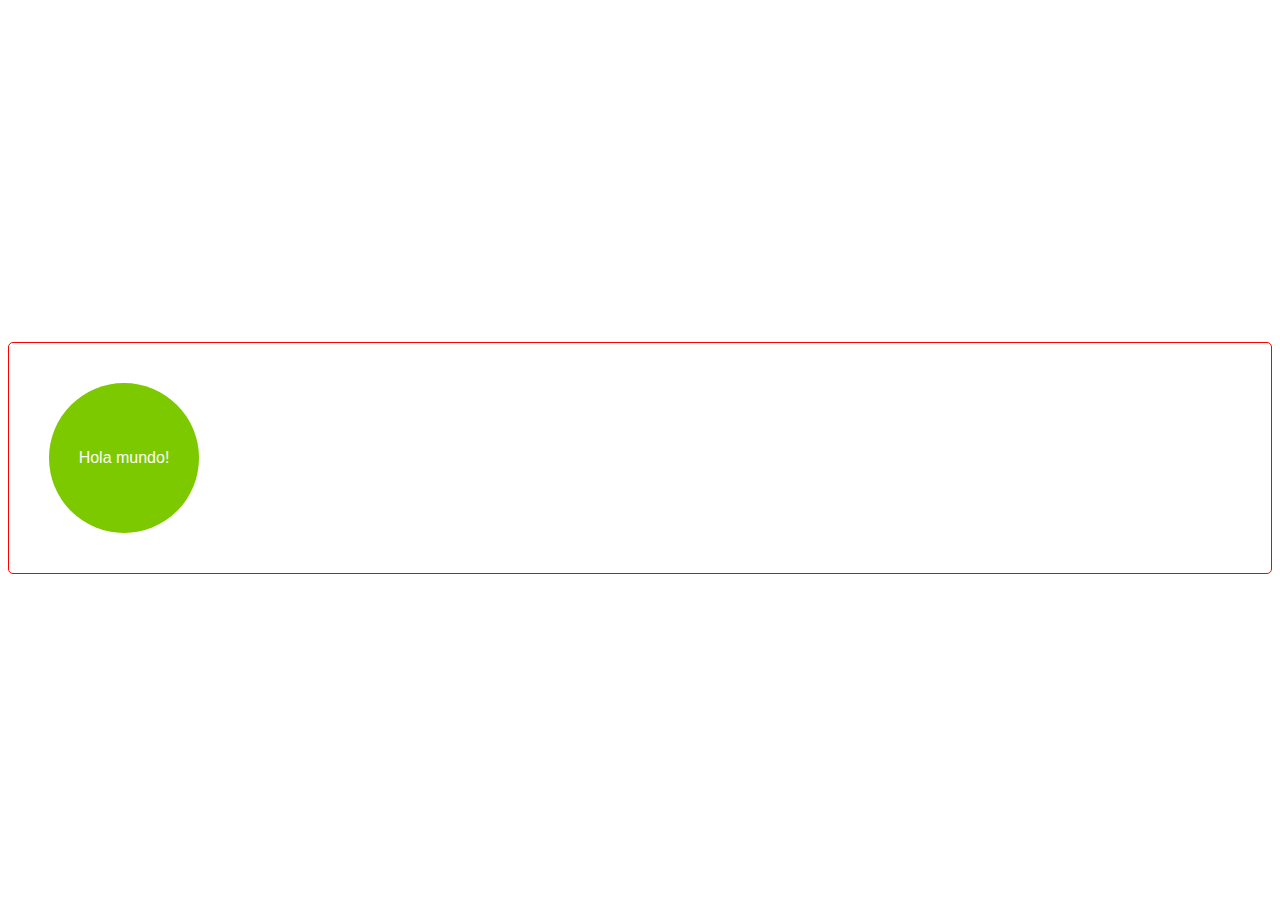
<file: Animaciones/Animaciones-2/index.html>
<!DOCTYPE html>
<html lang="en">
<head>
  <meta charset="UTF-8">
  <meta name="viewport" content="width=device-width, initial-scale=1.0">
  <meta http-equiv="X-UA-Compatible" content="ie=edge">
  <link rel="stylesheet" href="./index.css">
  <title>Transformacion rotacion</title>
</head>
<body>
  <div class="container">
    <div class="cuadrado">Hola mundo!</div>
  </div>
</body>
</html>
</file>
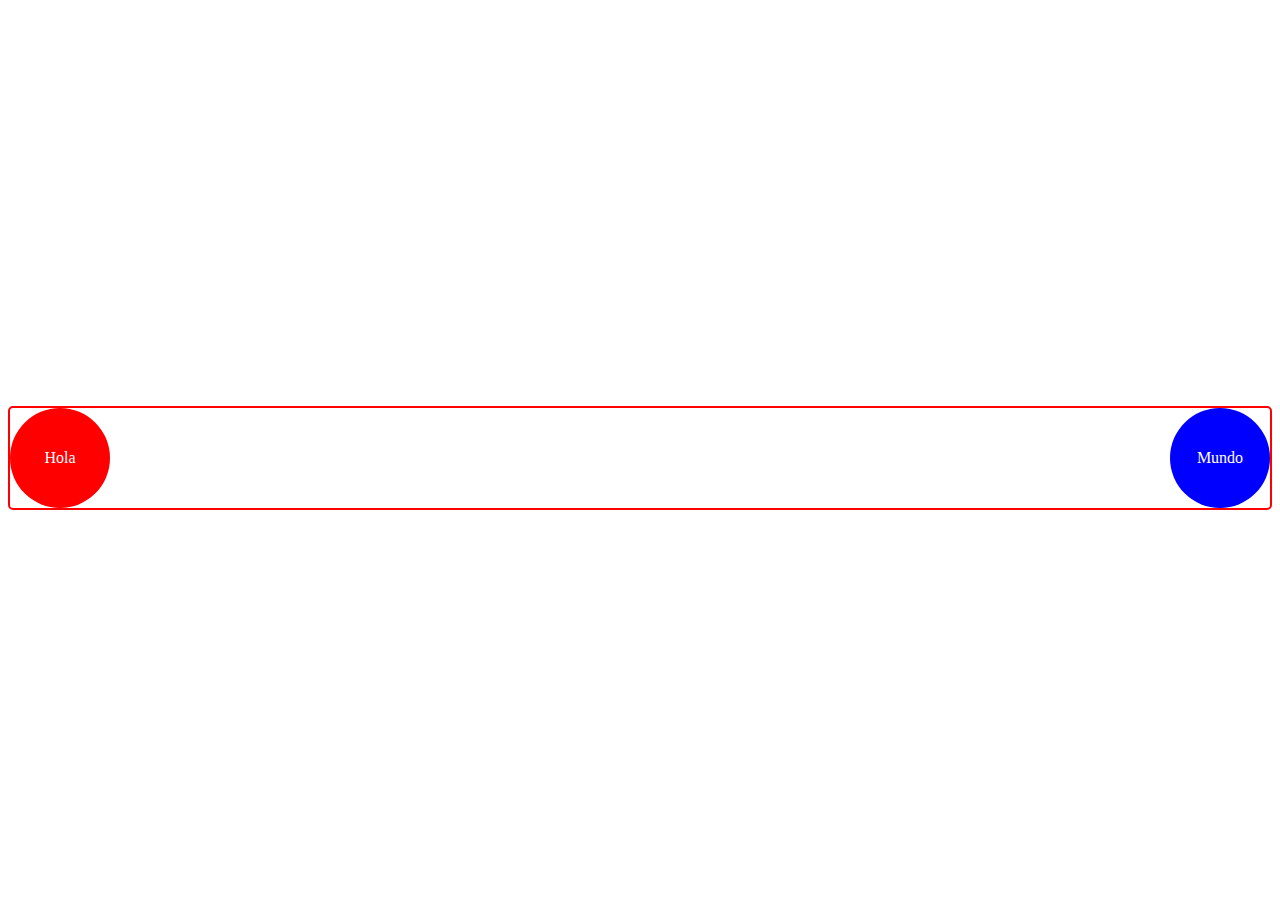
<file: Transformacion/Transformaciones/index.html>
<!DOCTYPE html>
<html lang="en">
<head>
  <meta charset="UTF-8">
  <meta name="viewport" content="width=device-width, initial-scale=1.0">
  <meta http-equiv="X-UA-Compatible" content="ie=edge">
  <link rel="stylesheet" href="./styles.css">
  <title>Transiciones CSS</title>
</head>
<body>
  <div class="canasta">
    <div class="pelota a">Hola</div>
    <div class="pelota b">Mundo</div>
  </div>
</body>
</html>
</file>
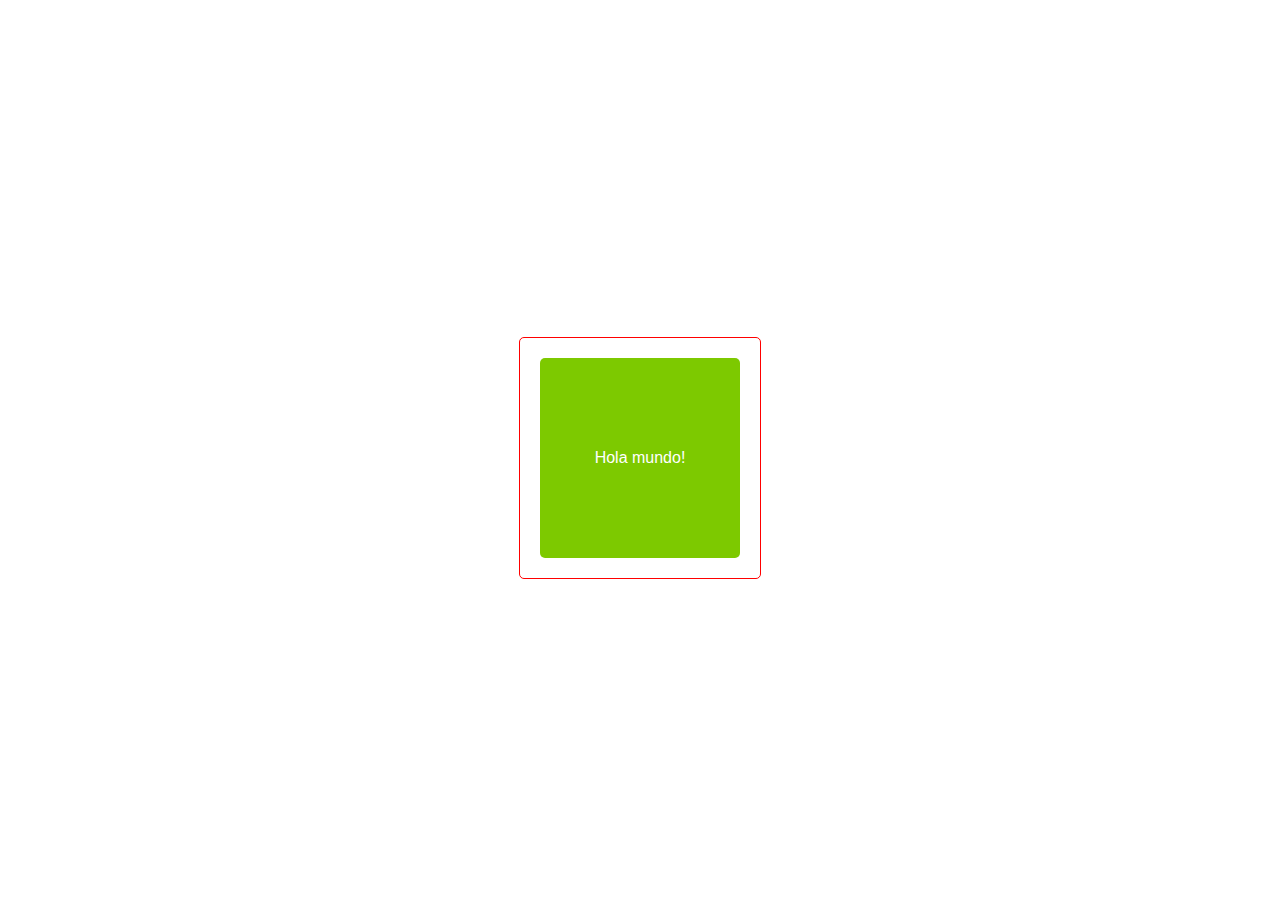
<file: Transformacion/Transformaciones-rotacion/transformacion-rotacion.html>
<!DOCTYPE html>
<html lang="en">
<head>
  <meta charset="UTF-8">
  <meta name="viewport" content="width=device-width, initial-scale=1.0">
  <meta http-equiv="X-UA-Compatible" content="ie=edge">
  <link rel="stylesheet" href="transformacion-rotacion.css">
  <title>Transformacion rotacion</title>
</head>
<body>
  <div class="container">
    <div class="cuadrado">Hola mundo!</div>
  </div>
</body>
</html>
</file>
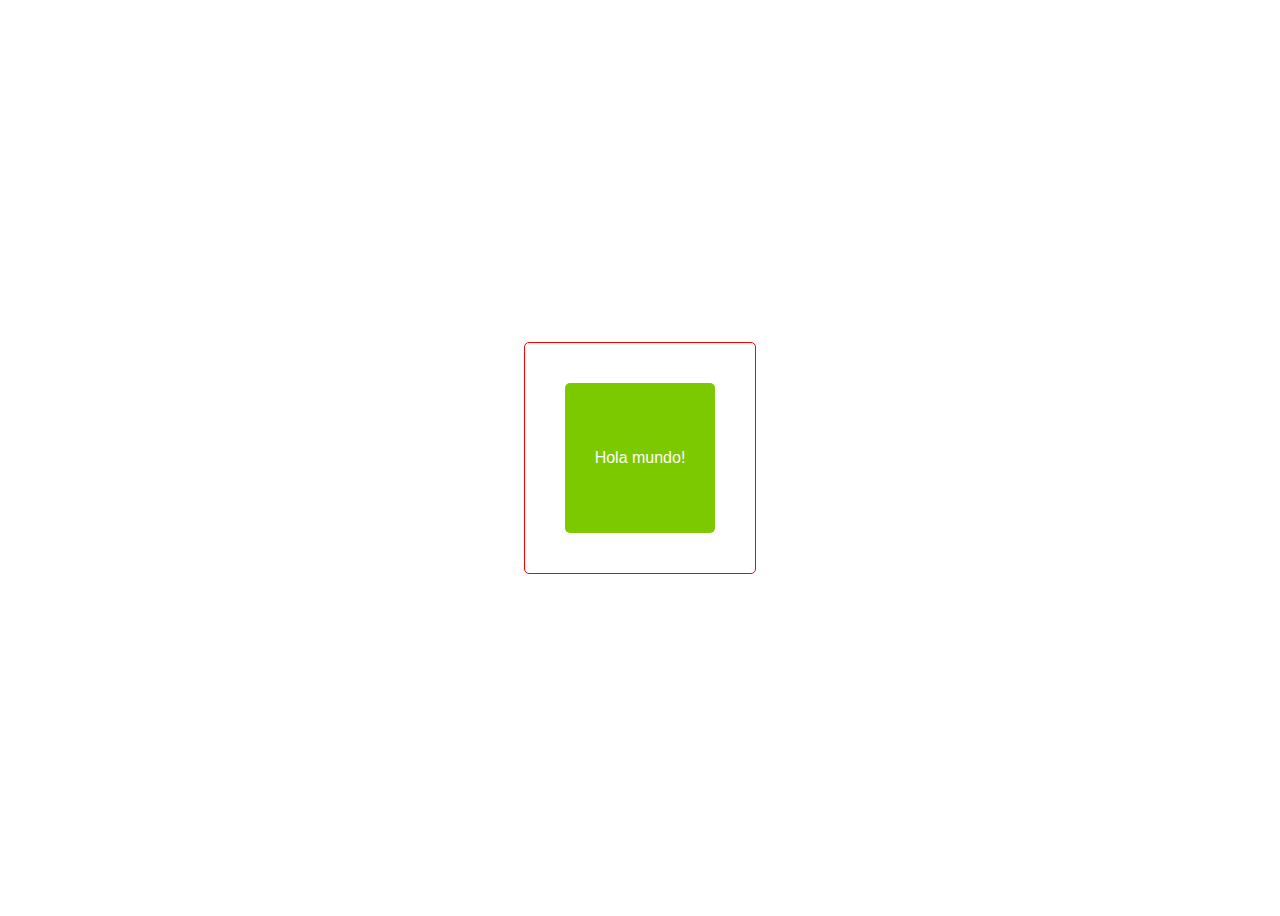
<file: Transformacion/Transformaciones-scala/transformacion-scala.html>
<!DOCTYPE html>
<html lang="en">
<head>
  <meta charset="UTF-8">
  <meta name="viewport" content="width=device-width, initial-scale=1.0">
  <meta http-equiv="X-UA-Compatible" content="ie=edge">
  <link rel="stylesheet" href="transformacion-scala.css">
  <title>Transformacion rotacion</title>
</head>
<body>
  <div class="container">
    <div class="cuadrado">Hola mundo!</div>
  </div>
</body>
</html>
</file>
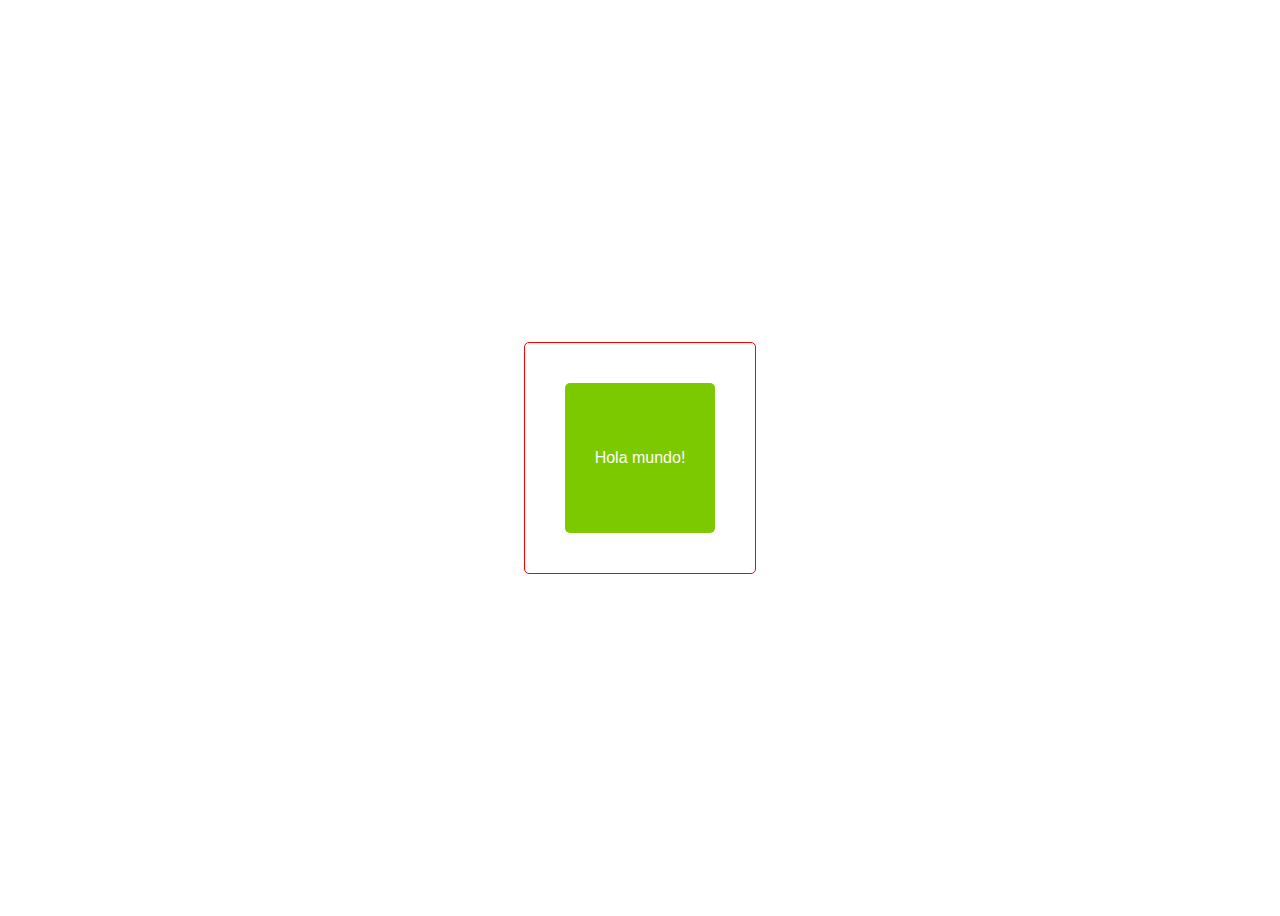
<file: Transformacion/Transformaciones-sesgado/transformacion-sesgado.html>
<!DOCTYPE html>
<html lang="en">
<head>
  <meta charset="UTF-8">
  <meta name="viewport" content="width=device-width, initial-scale=1.0">
  <meta http-equiv="X-UA-Compatible" content="ie=edge">
  <link rel="stylesheet" href="transformacion-sesgado.css">
  <title>Transformacion rotacion</title>
</head>
<body>
  <div class="container">
    <div class="cuadrado">Hola mundo!</div>
  </div>
</body>
</html>
</file>
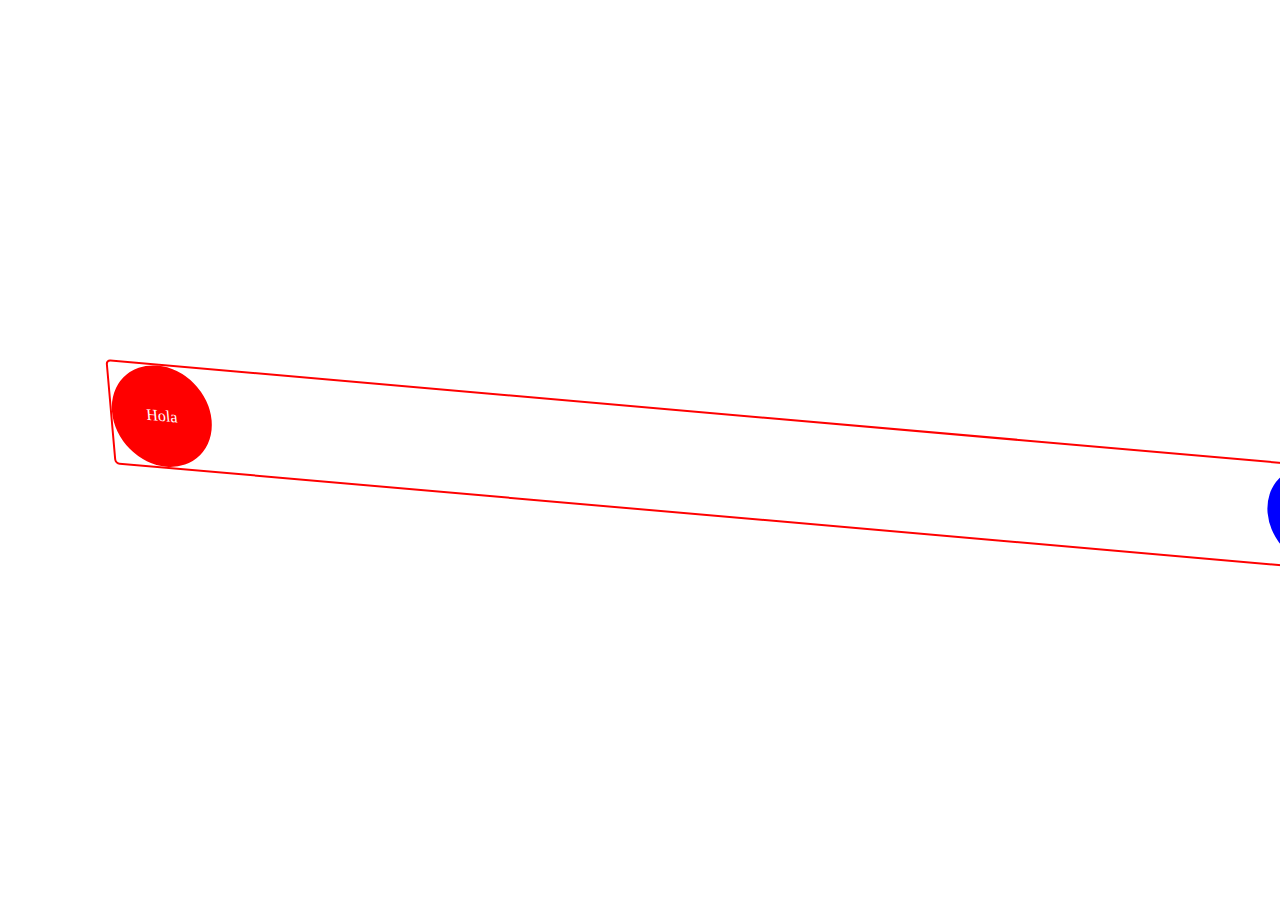
<file: Transformacion/Transformaciones-sintaxis/transformaciones-sintaxis.html>
<!DOCTYPE html>
<html lang="en">
<head>
  <meta charset="UTF-8">
  <meta name="viewport" content="width=device-width, initial-scale=1.0">
  <meta http-equiv="X-UA-Compatible" content="ie=edge">
  <link rel="stylesheet" href="./transformaciones-sintaxis.css">
  <title>Transiciones CSS</title>
</head>
<body>
  <div class="canasta">
    <div class="pelota a">Hola</div>
    <div class="pelota b">Mundo</div>
  </div>
</body>
</html>
</file>
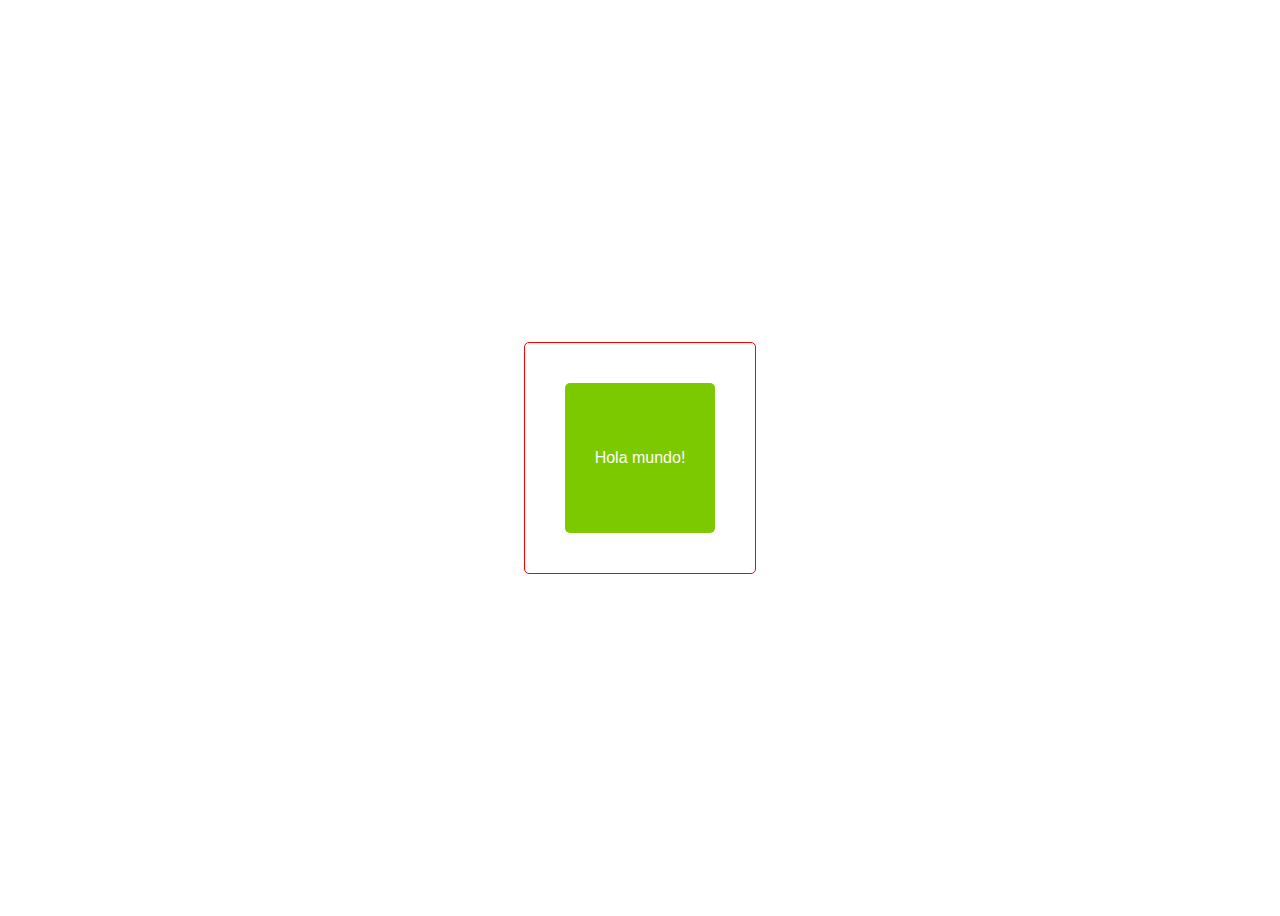
<file: Transformacion/Transformaciones-translacion/transformacion-translacion.html>
<!DOCTYPE html>
<html lang="en">
<head>
  <meta charset="UTF-8">
  <meta name="viewport" content="width=device-width, initial-scale=1.0">
  <meta http-equiv="X-UA-Compatible" content="ie=edge">
  <link rel="stylesheet" href="transformacion-translacion.css">
  <title>Transformacion rotacion</title>
</head>
<body>
  <div class="container">
    <div class="cuadrado">Hola mundo!</div>
  </div>
</body>
</html>
</file>
<file: Animaciones/Animaciones-2/index.css>
body {
  display: flex;
  align-items: center;
  justify-content: center;
  height: 100vh;
  color: white;
  font-family: Arial;
}

.container {
  border: 1px solid red;
  border-radius: 5px;
  width: 100%;
}

.container:hover .cuadrado{ /* se lee asi: cuando le haga hover al container quiero que mi cuadrado se rote y etc etc */
  animation-play-state: paused; /*con esto hago que se pause la animacion, con running hago que corra en caso de estar pausada en una primera instancia*/
}

.cuadrado {
  width: 150px;
  height: 150px;
  background-color: #7dc900;
  margin: 40px;
  border-radius: 5px;
  display: flex;
  justify-content: center;
  align-items: center;
  animation-name: cuadrado; /*nombre de la animacion*/
  animation-duration: 2s;/*tiempo que quiero que dure la animacion*/
  animation-iteration-count: infinite; /*cantidad de veces que quiero que se repita mi animacion*/
  animation-timing-function: ease;
  animation-direction: alternate;
  border-radius: 50%;
  position: relative;
}

@keyframes cuadrado {
  0% { /*se lee: en el instante de tiempo cero quiero que tenga opacidad (en este caso)*/
    left: 0;
  }
  100% { /*se lee: en el último instante de tiempo quiero que no tenga opacidad*/
    left: calc(100% - 230px);
  }

}
</file>
<file: Transformacion/Transformaciones/styles.css>
body {
  display: flex;
  justify-content: center;
  align-items: center;
  height: 100vh;
}

.pelota {
  width: 100px;
  height: 100px;
  border-radius: 50%;
  /* background-color: red; */
  /* transition-property: width, height;
  transition-duration: 10000ms;
  transition-delay: 10000ms; son 10 milisegundos que espero cuando hago el hover
  transition-timing-function: ease; */
  transition: 1s;
  position: absolute;
  display: flex;
  justify-content: center;
  align-items: center;
  color: white;
}

.pelota.a {
  background: red;
  left: 0;
}

.pelota.b {
  background: blue;
  right: 0;
}

.canasta {
  border: 2px solid red;
  position: relative;
  height: 100px;
  border-radius: 5px;
  width: 100%;
}

.canasta:hover .pelota.a {
  left: calc(50% - 100px);
}

.canasta:hover .pelota.b {
  right: calc(50% - 100px);
}
</file>
<file: Transformacion/Transformaciones-rotacion/transformacion-rotacion.css>
body {
  display: flex;
  align-items: center;
  justify-content: center;
  height: 100vh;
  color: white;
  font-family: Arial;
}

.container {
  border: 1px solid red;
  border-radius: 5px;

}

.container:hover .cuadrado{ /* se lee asi: cuando le haga hover al container quiero que mi cuadrado se rote y etc etc */
  transform: rotateX(45deg) rotateY(45deg) rotatez(45deg);
  /* transform: rotateY(45deg);
  transform: rotatez(45deg); */
  transition-duration: 500ms;
}

.cuadrado {
  width: 200px;
  height: 200px;
  background-color: #7dc900;
  margin: 20px;
  border-radius: 5px;
  display: flex;
  justify-content: center;
  align-items: center;
}
</file>
<file: Transformacion/Transformaciones-scala/transformacion-scala.css>
body {
  display: flex;
  align-items: center;
  justify-content: center;
  height: 100vh;
  color: white;
  font-family: Arial;
}

.container {
  border: 1px solid red;
  border-radius: 5px;
}

.container:hover .cuadrado{ /* se lee asi: cuando le haga hover al container quiero que mi cuadrado se rote y etc etc */
   transform: scale(.5);
   transition-duration: 300ms;
}

.cuadrado {
  width: 150px;
  height: 150px;
  background-color: #7dc900;
  margin: 40px;
  border-radius: 5px;
  display: flex;
  justify-content: center;
  align-items: center;
}
</file>
<file: Transformacion/Transformaciones-sesgado/transformacion-sesgado.css>
body {
  display: flex;
  align-items: center;
  justify-content: center;
  height: 100vh;
  color: white;
  font-family: Arial;
}

.container {
  border: 1px solid red;
  border-radius: 5px;
}

.container:hover .cuadrado{ /* se lee asi: cuando le haga hover al container quiero que mi cuadrado se rote y etc etc */
  transform: skew(10deg, 10deg);
  transition-duration: 300ms;
}

.cuadrado {
  width: 150px;
  height: 150px;
  background-color: #7dc900;
  margin: 40px;
  border-radius: 5px;
  display: flex;
  justify-content: center;
  align-items: center;
}
</file>
<file: Transformacion/Transformaciones-sintaxis/transformaciones-sintaxis.css>
body {
  display: flex;
  justify-content: center;
  align-items: center;
  height: 100vh;
}

.pelota {
  width: 100px;
  height: 100px;
  border-radius: 50%;
  /* background-color: red; */
  /* transition-property: width, height;
  transition-duration: 10000ms;
  transition-delay: 10000ms; son 10 milisegundos que espero cuando hago el hover
  transition-timing-function: ease; */
  transition: 1s;
  position: absolute;
  display: flex;
  justify-content: center;
  align-items: center;
  color: white;
}

.pelota.a {
  background: red;
  left: 0;
}

.pelota.b {
  background: blue;
  right: 0;
}

.canasta {
  border: 2px solid red;
  position: relative;
  height: 100px;
  border-radius: 5px;
  width: 100%;
  transform: rotate(5deg) skew(10deg) translate(100px) scale(1); /*podemos rotar un elemento rotate(ndeg) siendo n el numero, sesgar un elemento skew(ndeg), cambiarla la posicion a un elemento translate(nX, nY) y tambien podemos cambiar el tamaño scale(n) siendo n un numero entre 0 y 1, donde 1 es el 100% y 0 el 0%*/
}

.canasta:hover .pelota.a {
  left: calc(50% - 100px);
}

.canasta:hover .pelota.b {
  right: calc(50% - 100px);
}
</file>
<file: Transformacion/Transformaciones-translacion/transformacion-translacion.css>
body {
  display: flex;
  align-items: center;
  justify-content: center;
  height: 100vh;
  color: white;
  font-family: Arial;
}

.container {
  border: 1px solid red;
  border-radius: 5px;
  perspective: 275px;
}

.container:hover .cuadrado{ /* se lee asi: cuando le haga hover al container quiero que mi cuadrado se rote y etc etc */
  transition-duration: 300ms;
  transform: translateZ(100px); /*como se transalada con translate(pixeles en X, pixeles en Y)*/
}

.cuadrado {
  width: 150px;
  height: 150px;
  background-color: #7dc900;
  margin: 40px;
  border-radius: 5px;
  display: flex;
  justify-content: center;
  align-items: center;
}
</file>
